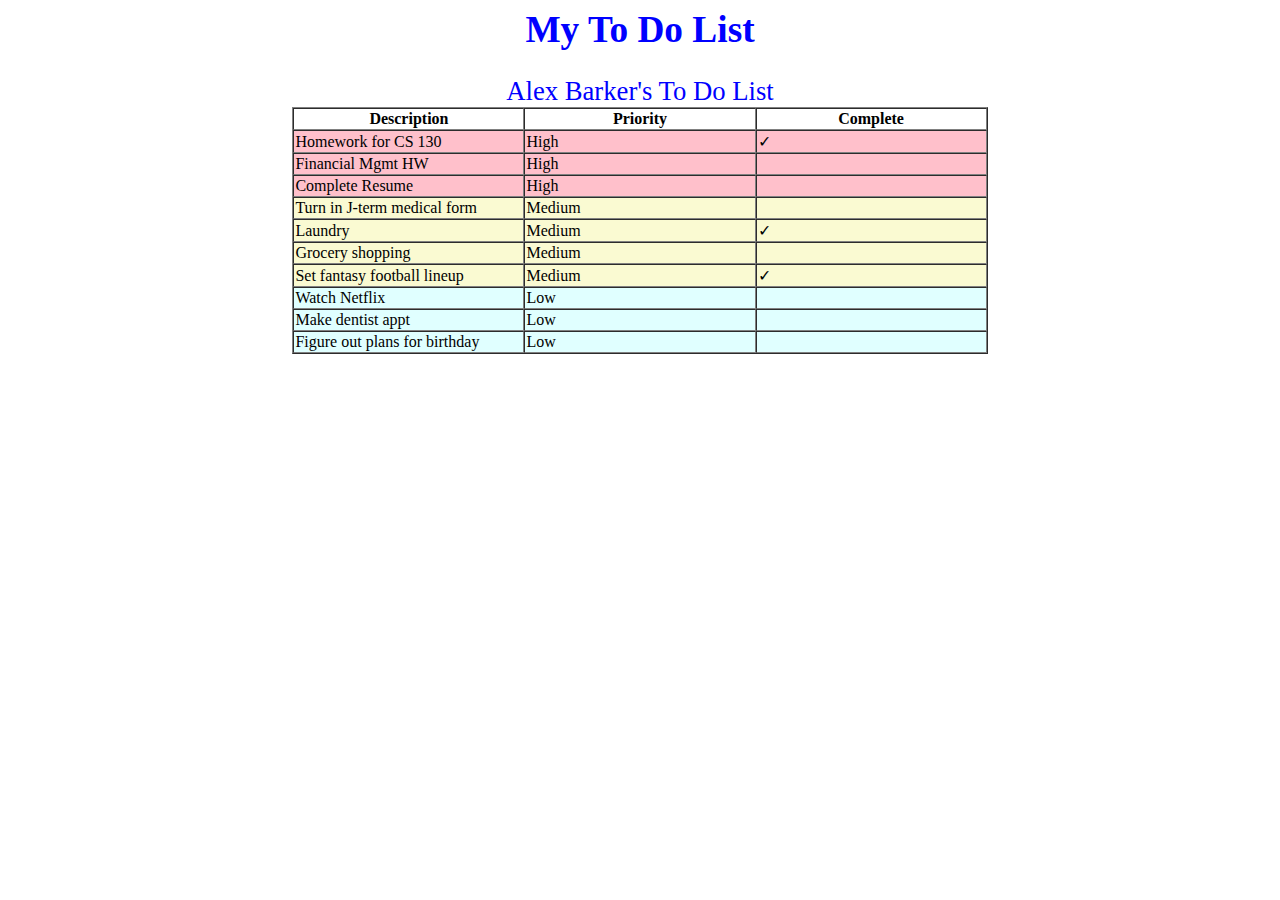
<file: todo.html>
<html>
<head> 
<link rel="stylesheet" type="text/css" href="todo.css">
</head>
<body>
<center>
<h1> My To Do List </h1> 
<table width='55%' border=1px cellspacing=0> 
<caption> Alex Barker's To Do List </caption>
<tr> 
	<th> Description </th>
	<th> Priority </th> 
	<th> Complete </th>
</tr>
<tr class="homework">
	<td> Homework for CS 130 </td>
	<td> High </td>
	<td> &#10003 </td> 
</tr>
<tr class="mgmt">
	<td> Financial Mgmt HW </td>
	<td> High </td>
	<td> </td>
</tr>
<tr class="resume">
	<td> Complete Resume </td>
	<td> High </td>
	<td> </td>
</tr>
<tr class="J"> 
	<td> Turn in J-term medical form </td>
	<td> Medium </td>
	<td> </td>
</tr>
<tr class="L">
	<td> Laundry </td>
	<td> Medium </td>
	<td> &#10003 </td>
</tr>
<tr class="G">
	<td> Grocery shopping </td>
	<td> Medium </td>
	<td> </td>
</tr>
<tr class="FF">
	<td> Set fantasy football lineup </td>
	<td> Medium </td>
	<td> &#10003 </td>
</tr>
<tr class="N"> 
	<td> Watch Netflix </td>
	<td> Low </td>
	<td> </td>
</tr>
<tr class="D">
	<td> Make dentist appt </td>
	<td> Low </td>
	<td> </td>
</tr>
<tr class="BD"> 
	<td> Figure out plans for birthday </td>
	<td> Low </td>
	<td> </td>
</tr>
</table>
</center>
</html>
</file>
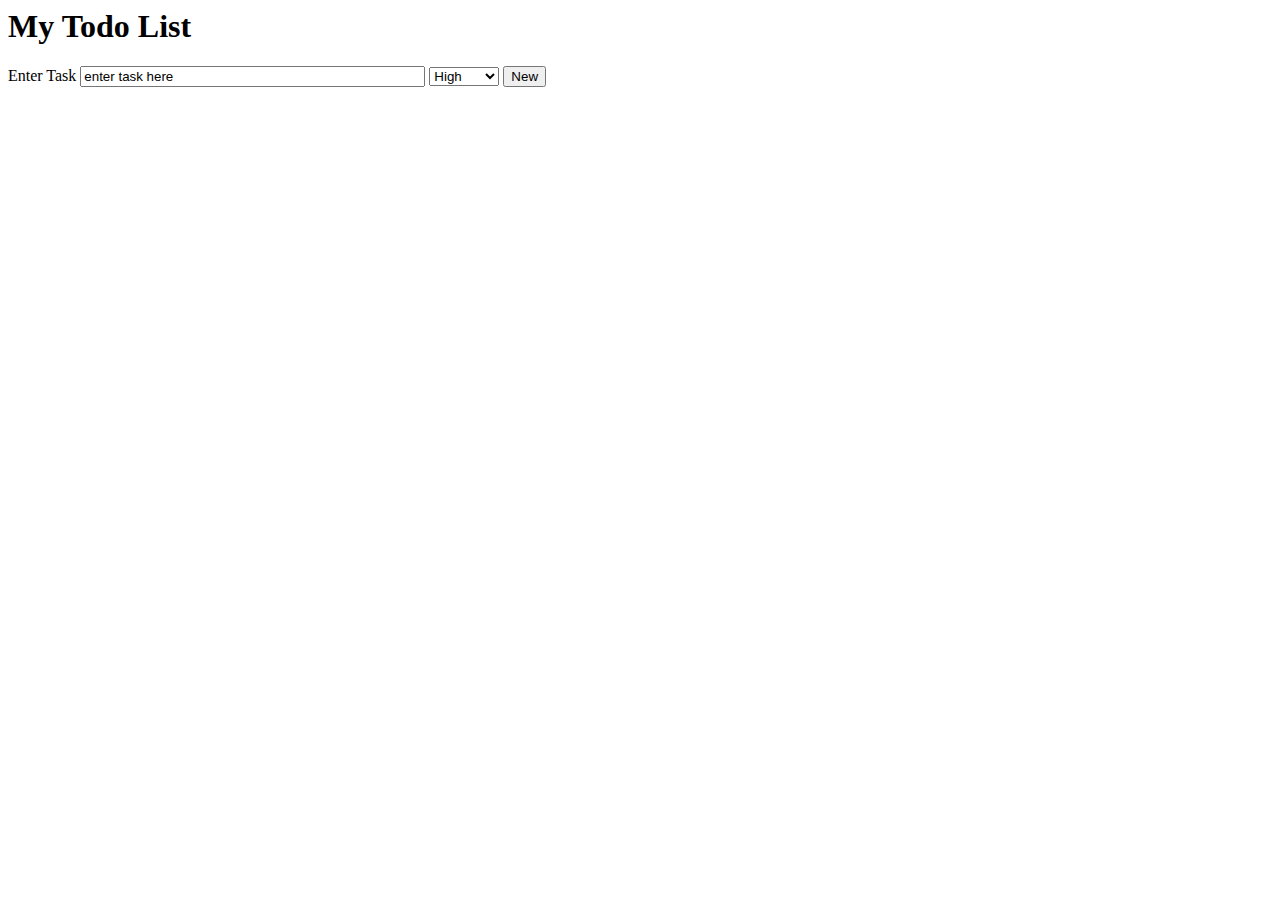
<file: todoapp.html>
<html>
<head>
	<link rel="stylesheet" href="todoapp.css">
</head>
<body>
	<h1>My Todo List</h1> 
<main>
    <ul id="Todolist">
    </ul>
</main>  
<aside>
    <label for="taskbox">Enter Task</label>
     <input type="text" id="taskbox" size=40 value="enter task here">
<select id="priority">
     <option>High</option>
     <option>Medium</option>
     <option>Low</option>
</select>
<button onclick="addTask()">New</button>
</aside>
<script src="todoapp.js" type="text/javascript"></script>
<script type="text/javascript">
    </script>
</body>
</html>
</file>
<file: todo.css>
body { 
		background-image: url("http://i.stack.imgur.com/jGlzr.jpg")
		}
	td { width: 100px
	}
	table { background-color: white;
		
	}
	.homework { background-color: #FFC0CB; 
	}
	.mgmt { background-color: #FFC0CB;
	}
	.resume { background-color: #FFC0CB;
	}
	.J { background-color: #FAFAD2
	}
	.L { background-color: #FAFAD2
	}
	.G { background-color: #FAFAD2
	}
	.FF { background-color: #FAFAD2
	}
	.N { background-color: #E0FFFF
	}
	.D { background-color: #E0FFFF
	}
	.BD { background-color: #E0FFFF
	}
	h1 {
		color: blue;
		font-size: 28pt;
	}
	caption { 
		color: blue;
		font-size: 20pt;
	}
</file>
<file: todoapp.css>
#header {
    background-color:white;
    color:Red;
    text-align:left;
   
}
</file>
